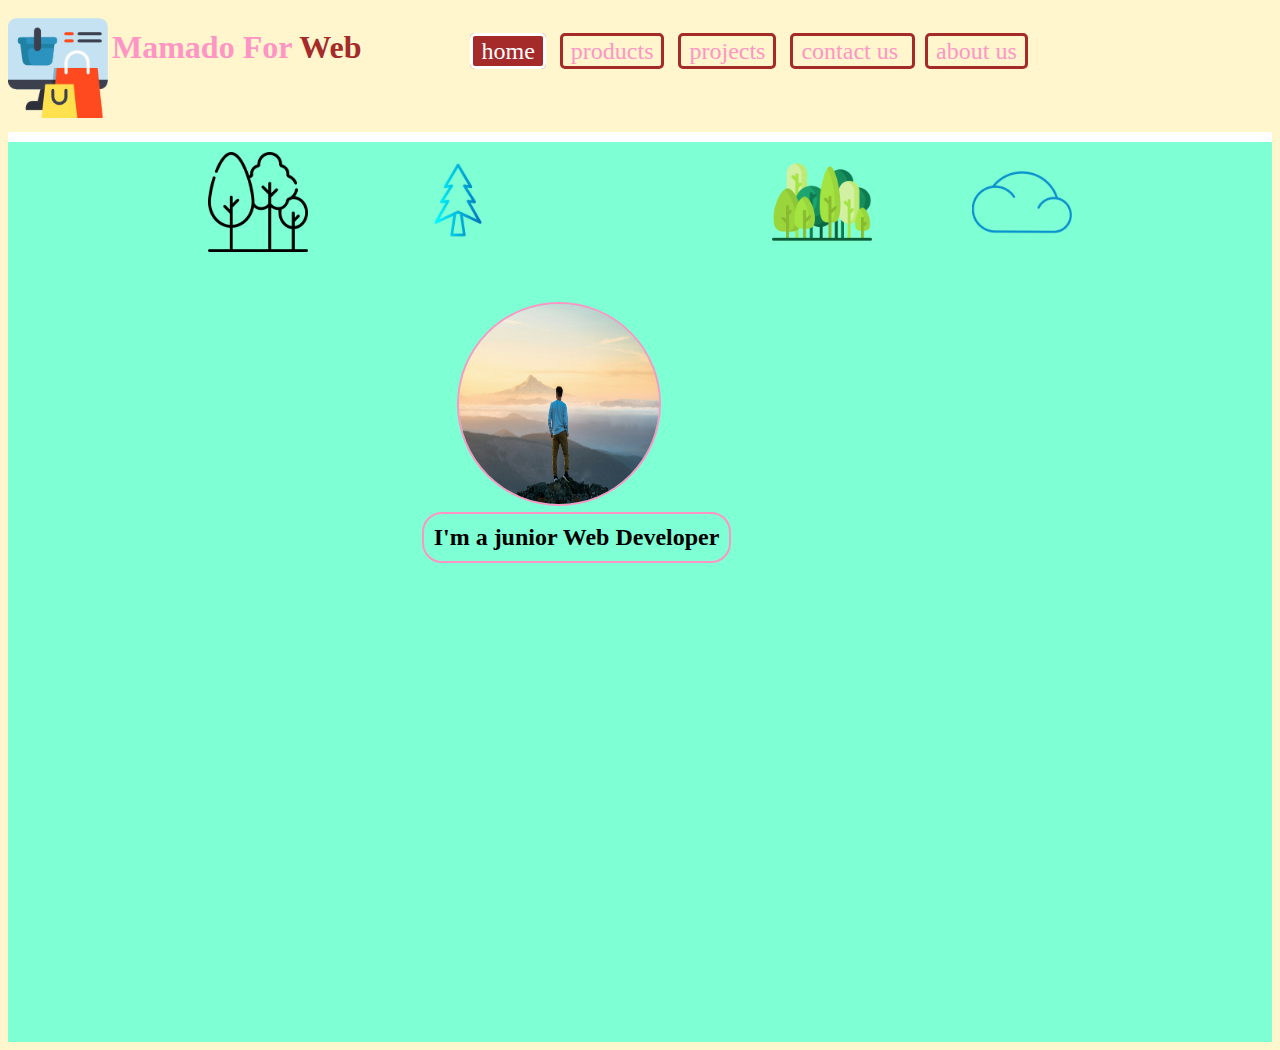
<file: index.html>
<!DOCTYPE html>
<html lang="en">
  <head>
    <meta charset="UTF-8" />
    <title>Css and Html</title>
    <link rel="stylesheet" href="./style.css" />
  </head>
  <body>
    <div>
      <img id="logo" src="./assets/logo.png" alt="logo image" />

      <div class="top-bar">
        <h1 id="website-name">
          Mamado For <span style="color: brown">Web</span>
        </h1>
      </div>
      <div class="top-bar top-bar-table">
        <div id="selected" class="top-bar-item">home</div>

        <div class="top-bar-item"><a href="./products.html">products</a></div>

        <div class="top-bar-item"><a href="./projects.html">projects</a></div>

        <div class="top-bar-item">
          <a href="./contact_us.html">contact us</a>
        </div>
        <div class="top-bar-item"><a href="./about_us.html">about us</a></div>
      </div>
      <div
        style="background-color: white; height: 10px; margin-top: 10px"
      ></div>
      <main>
        <img id="cloud-image" src="./assets/cloud.png" alt="cloud image" />
        <img id="forest-image" src="./assets/forest.png" alt="cloud image" />
        <img id="tree-image" src="./assets/tree.png" alt="cloud image" />
        <img id="trees-image" src="./assets/trees.png" alt="cloud image" />
        <div class="personal-data-div">
          <img id="man-image" src="./assets/man.jpg" alt="cloud image" />
          <a href="https://www.w3schools.com/whatis/" target="_blank"
            ><h2>I'm a junior Web Developer</h2></a
          >
        </div>
      </main>
    </div>
  </body>
</html>
</file>
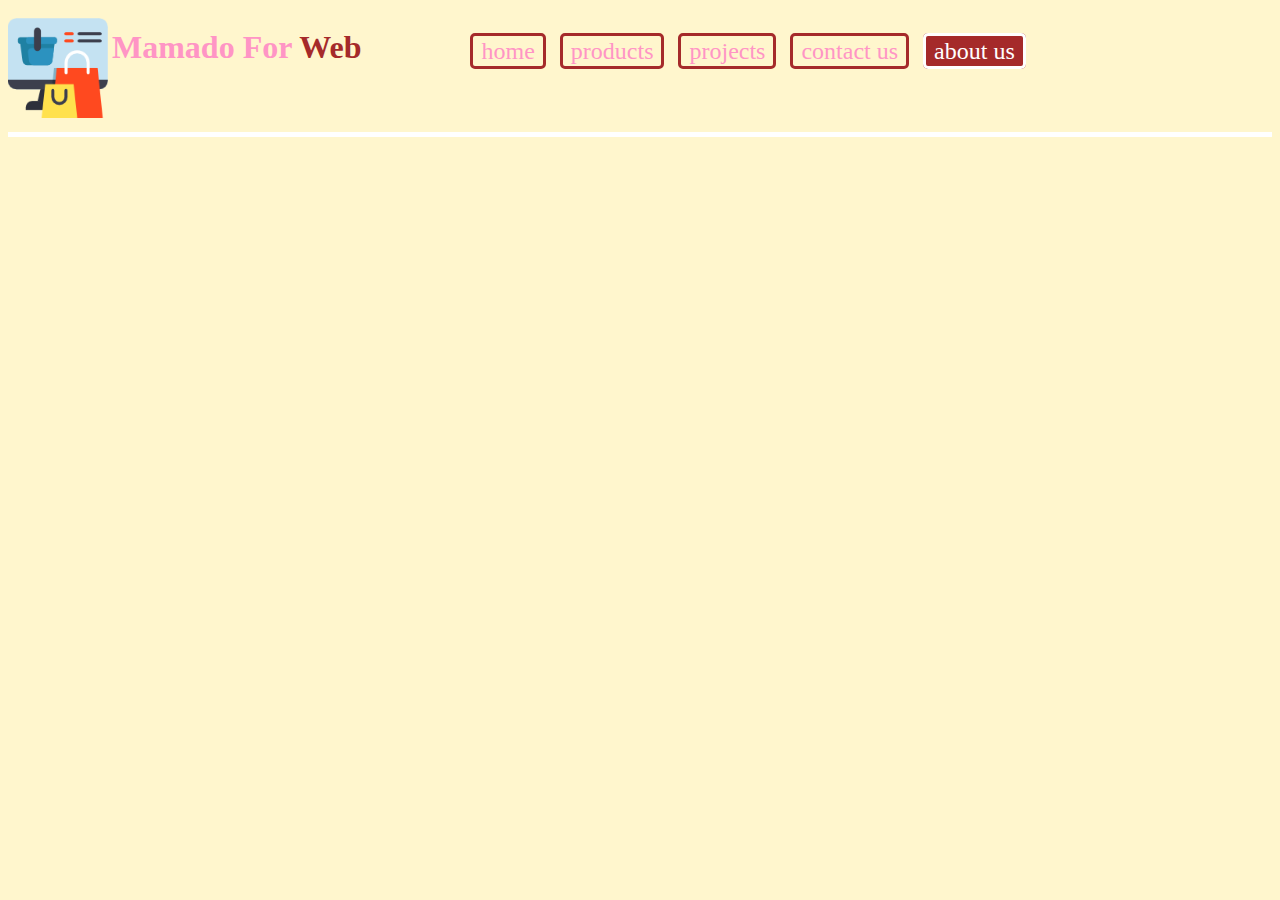
<file: about_us.html>
<!DOCTYPE html>
<html lang="en">
  <head>
    <meta charset="UTF-8" />
    <title>Css and Html</title>
    <link rel="stylesheet" href="./style.css" />
  </head>
  <body>
    <div class="top-bar">
      <img id="logo" src="./assets/logo.png" alt="logo image" />
    </div>
    <div class="top-bar">
      <h1 id="website-name">
        Mamado For <span style="color: brown">Web</span>
      </h1>
    </div>
    <div class="top-bar top-bar-table">
      <div class="top-bar-item"><a href="./index.html">home</a></div>

      <div class="top-bar-item"><a href="./products.html">products</a></div>

      <div class="top-bar-item"><a href="./projects.html">projects</a></div>

      <div class="top-bar-item"><a href="./contact_us.html">contact us</a></div>

      <div id="selected" class="top-bar-item">about us</div>
    </div>
    <div style="background-color: white; height: 5px; margin: 10px 0px"></div>
    
  </body>
</html>
<!--#fff6cd-->
<!--#ff95c5-->
<!--#ff0000-->
<!--#3b0000-->
</file>
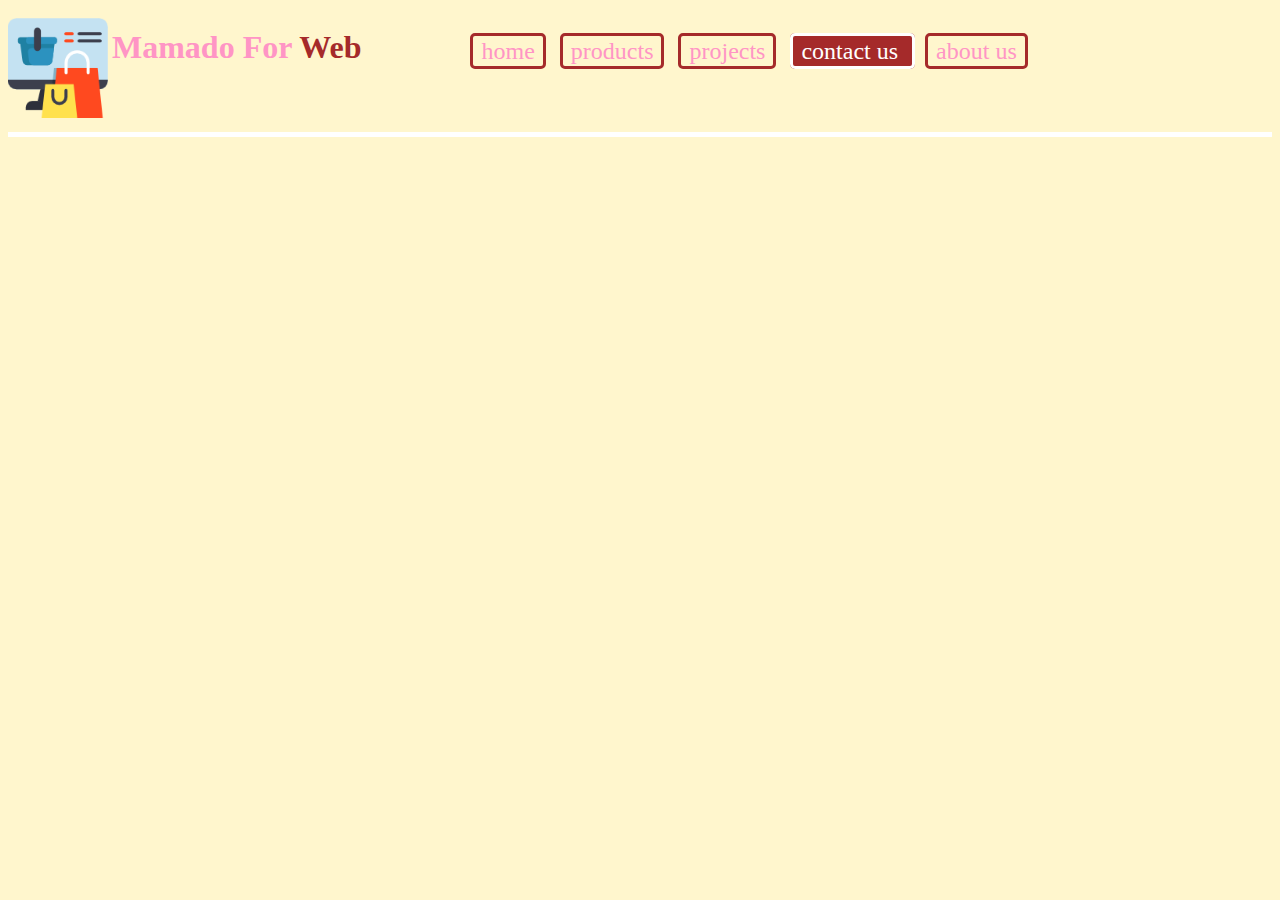
<file: contact_us.html>
<!DOCTYPE html>
<html lang="en">
  <head>
    <meta charset="UTF-8" />
    <title>Css and Html</title>
    <link rel="stylesheet" href="./style.css" />
  </head>
  <body>
    <div class="top-bar">
      <img id="logo" src="./assets/logo.png" alt="logo image" />
    </div>
    <div class="top-bar">
      <h1 id="website-name">
        Mamado For <span style="color: brown">Web</span>
      </h1>
    </div>
    <div class="top-bar top-bar-table">
      <div class="top-bar-item"><a href="./index.html">home</a></div>

      <div class="top-bar-item"><a href="./products.html">products</a></div>

      <div class="top-bar-item"><a href="./projects.html">projects</a></div>

      <div id="selected" class="top-bar-item">
        contact us
      </div>

      <div class="top-bar-item"><a href="./about_us.html">about us</a></div>
    </div>
    <div style="background-color: white; height: 5px; margin: 10px 0px"></div>
  </body>
</html>
<!--#fff6cd-->
<!--#ff95c5-->
<!--#ff0000-->
<!--#3b0000-->
</file>
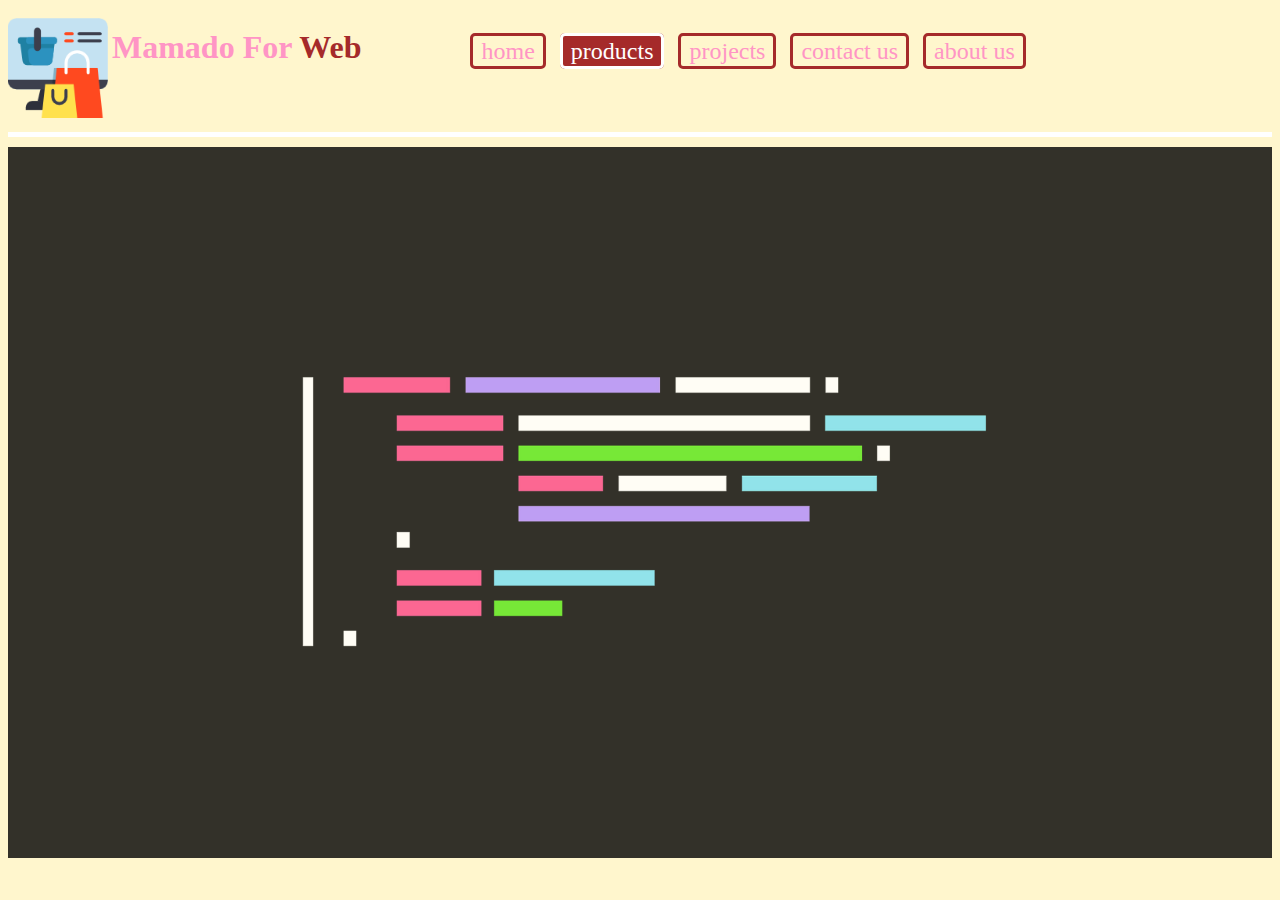
<file: products.html>
<!DOCTYPE html>
<html lang="en">
  <head>
    <meta charset="UTF-8" />
    <title>Css and Html</title>
    <link rel="stylesheet" href="./style.css" />
  </head>
  <body>
    <div class="top-bar">
      <img id="logo" src="./assets/logo.png" alt="logo image" />
    </div>
    <div class="top-bar">
      <h1 id="website-name">
        Mamado For <span style="color: brown">Web</span>
      </h1>
    </div>
    <div class="top-bar top-bar-table">
      <div class="top-bar-item"><a href="./index.html">home</a></div>

      <div id="selected" class="top-bar-item">products</div>

      <div class="top-bar-item"><a href="./projects.html">projects</a></div>

      <div class="top-bar-item"><a href="./contact_us.html">contact us</a></div>

      <div class="top-bar-item"><a href="./about_us.html">about us</a></div>
    </div>
    <div style="background-color: white; height: 5px; margin: 10px 0px"></div>
    <img
      id="background-image"
      src="./assets/background.png"
      alt="background image"
    />
  </body>
</html>
<!--#fff6cd-->
<!--#ff95c5-->
<!--#ff0000-->
<!--#3b0000-->
</file>
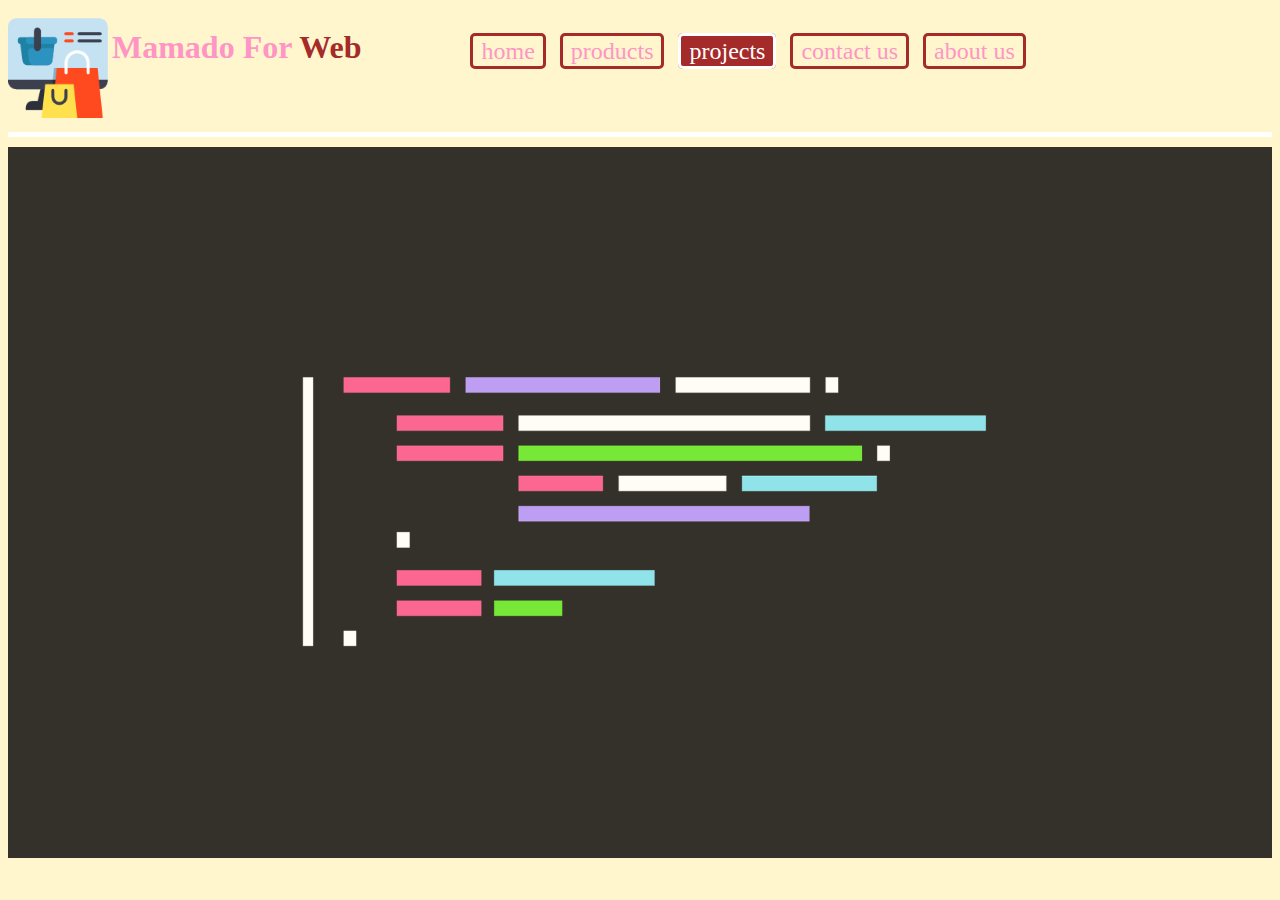
<file: projects.html>
<!DOCTYPE html>
<html lang="en">
  <head>
    <meta charset="UTF-8" />
    <title>Css and Html</title>
    <link rel="stylesheet" href="./style.css" />
  </head>
  <body>
    <div class="top-bar">
      <img id="logo" src="./assets/logo.png" alt="logo image" />
    </div>
    <div class="top-bar">
      <h1 id="website-name">
        Mamado For <span style="color: brown">Web</span>
      </h1>
    </div>
    <div class="top-bar top-bar-table">
      <div class="top-bar-item"><a href="./index.html">home</a></div>

      <div class="top-bar-item"><a href="./products.html">products</a></div>

      <div id="selected" class="top-bar-item">projects</div>

      <div class="top-bar-item"><a href="./contact_us.html">contact us</a></div>

      <div class="top-bar-item"><a href="./about_us.html">about us</a></div>
    </div>
    <div style="background-color: white; height: 5px; margin: 10px 0px"></div>
    <img
      id="background-image"
      src="./assets/background.png"
      alt="background image"
    />
  </body>
</html>
<!--#fff6cd-->
<!--#ff95c5-->
<!--#ff0000-->
<!--#3b0000-->
</file>
<file: style.css>
body {
  background-color: #fff6cd;
}
.top-bar {
  display: inline-block;

  vertical-align: top;
}
#logo {
  width: 100px;
  margin-top: 10px;
}
#website-name {
  color: #ff95c5;
  text-align: center;
  align-items: start;
}

.top-bar-table {
  margin: 30px 50px;
  margin-left: 100px;
  color: #ff95c5;
}
.top-bar-item a {
  color: #ff95c5;
}
a {
  font-style: normal;
  text-decoration: none;
}
.top-bar-table .top-bar-item {
  display: inline;
  font-size: 24px;
  border: solid 3px brown;
  padding: 2px 8px;
  border-radius: 5px;
  margin: 0px 5px;
}
.top-bar-table .top-bar-item:hover {
  border: solid 3px #ff95c5;
  border-radius: 10px;
  cursor: pointer;
}
#selected {
  background-color: brown;
  color: white;
  border: 3px solid white;
}
#background-image {
  opacity: 0.8;
  width: 100%;
  position: relative;
}
main {
  width: 100%;
  height: 900px;
  background-color: aquamarine;
  z-index: 0;
  position: relative;
}
main img {
  z-index: 1;
  width: 100px;
  position: absolute;
  top: 10px;
}
#trees-image {
  position: absolute;
  left: 200px;
}
#cloud-image {
  position: absolute;
  right: 200px;
}
#tree-image {
  position: absolute;
  left: 400px;
}
#forest-image {
  position: absolute;
  right: 400px;
}
.personal-data-div {
  position: absolute;
  right: 40%;
  top: 150px;
}
#man-image {
  width: 200px;
  height: 200px;
  border-radius: 50%;
  border: #ff95c5 solid 2px;
}
.personal-data-div > a > h2 {
  position: relative;
  top: 200px;
  right: 35px;
  border: #ff95c5 solid 2px;
  padding: 10px;
  border-radius: 20px;
}
.personal-data-div > a > h2:hover {
  border: #ff95c5 solid 2px;
  border-radius: 20px;
  background-color: #ff95c5;
  color: white;
  cursor: pointer;
}
.personal-data-div > a {
  color: black;
  
}
.personal-data-div > a:hover {
  color: white;
}
</file>
